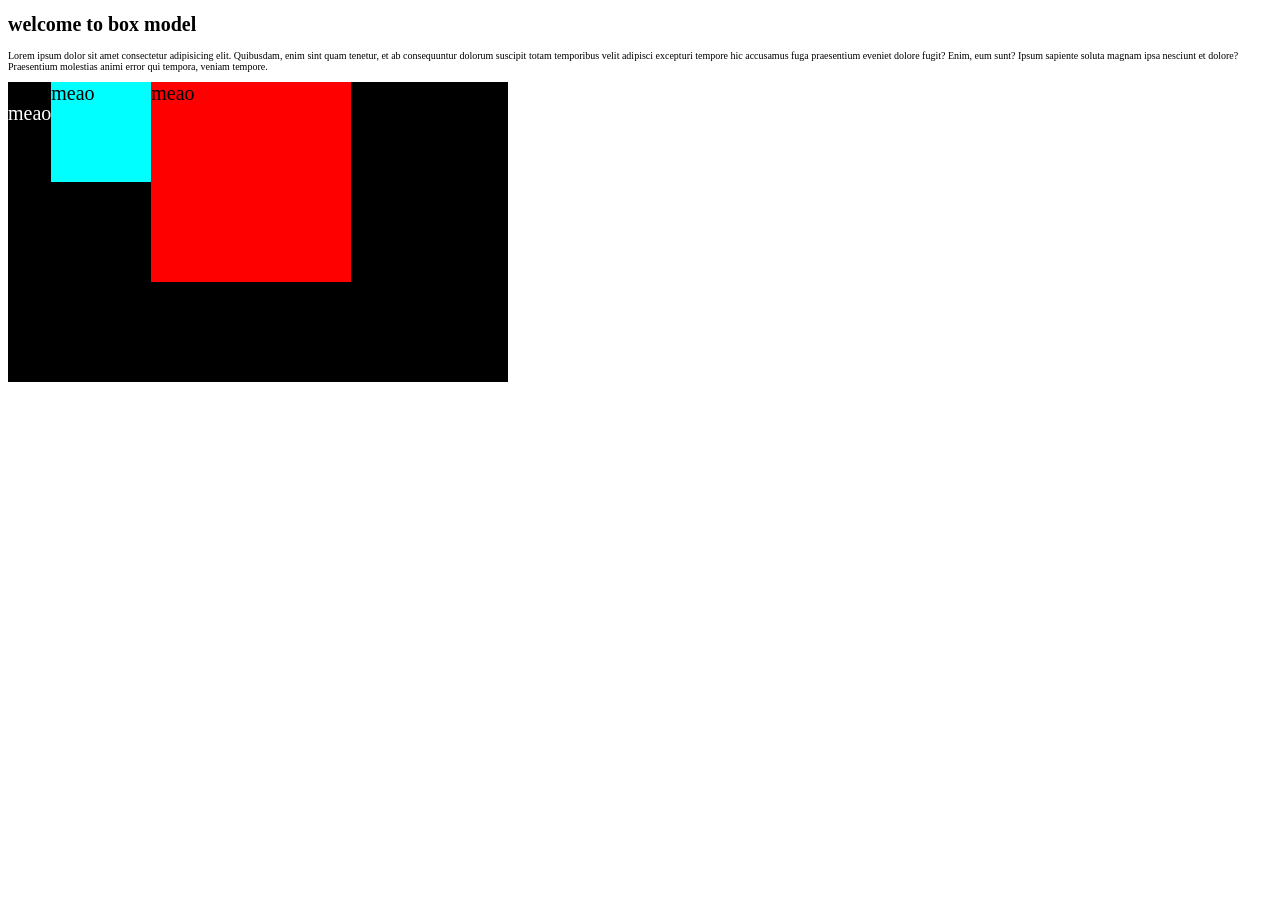
<file: lecture15/index.html>
<!DOCTYPE html>
<html lang="en">
<head>
    <meta charset="UTF-8">
    <meta name="viewport" content="width=device-width, initial-scale=1.0">
    <title>box sizing</title>
 <link rel="stylesheet" href="style.css">
</head>
<body>
    <h1>welcome to box model</h1>
    <p>Lorem ipsum dolor sit amet consectetur adipisicing elit. Quibusdam, enim sint quam tenetur, et ab consequuntur dolorum suscipit totam temporibus velit adipisci excepturi tempore hic accusamus fuga praesentium eveniet dolore fugit? Enim, eum sunt? Ipsum sapiente soluta magnam ipsa nesciunt et dolore? Praesentium molestias animi error qui tempora, veniam tempore.</p>
    <div id="parent"><p >meao</p>
    
        <div id="child1">meao</div>
        <div id="child2">meao</div>
    </div>
</body>
</html>
</file>
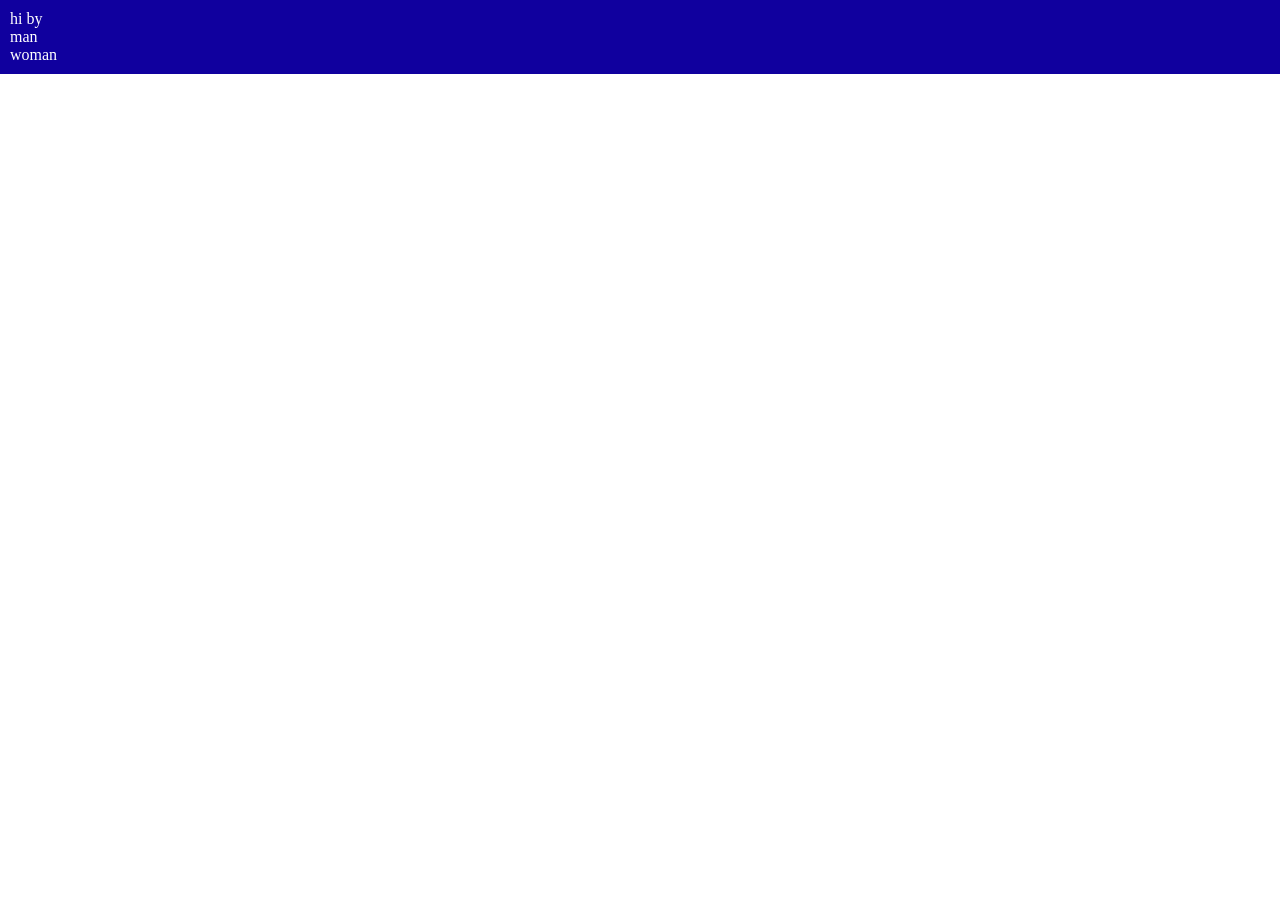
<file: lecture16/index.html>
<!DOCTYPE html>
<html lang="en">

<head>
    <meta charset="UTF-8">
    <meta name="viewport" content="width=device-width, initial-scale=1.0">
    <title>Document</title>
</head>
<style>
    *{
        margin: 0px;
        padding: 0px;
    }
    #main{
        background-color: rgb(16, 0, 158);
        padding: 10px;
        color: white;
       
    }
    
    #name1{
        display: inline;
    }
    #name2{
        display: inline;
    }
</style>
<body>
    <div id="main">
        <div id="name1">hi </div>
        <div id="name2">by</div>
        <div id="name3">man</div>
        <div id="name4">woman</div>
    </div>
</body>

</html>
</file>
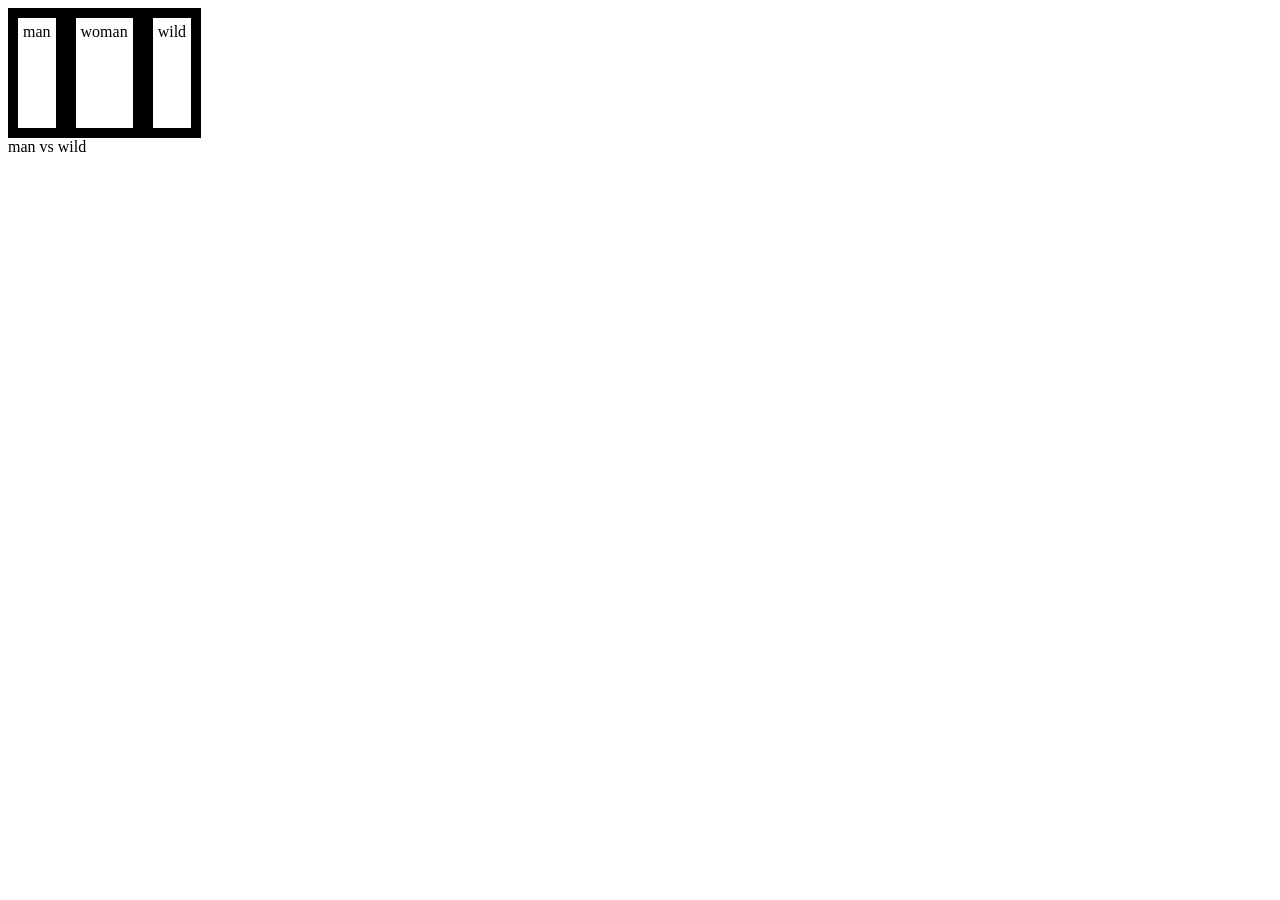
<file: lecture17/index.html>
<!DOCTYPE html>
<html lang="en">

<head>
    <meta charset="UTF-8">
    <meta name="viewport" content="width=device-width, initial-scale=1.0">
    <title>Document</title>
    <link rel="stylesheet" href="style.css">
</head>

<body>
    <header></header>
    <nav></nav>
    <main>
        <aside></aside>
        <aside></aside>
        <footer></footer>
    </main>
    <div id="div"><span id="class1">man </span><span id="class2">woman</span><span id="class3"> wild</span></div>
    <span id="span"><span id="id1">man </span><span id="id2">vs</span><span id="id3"> wild</span></span>
</body>

</html>
</file>
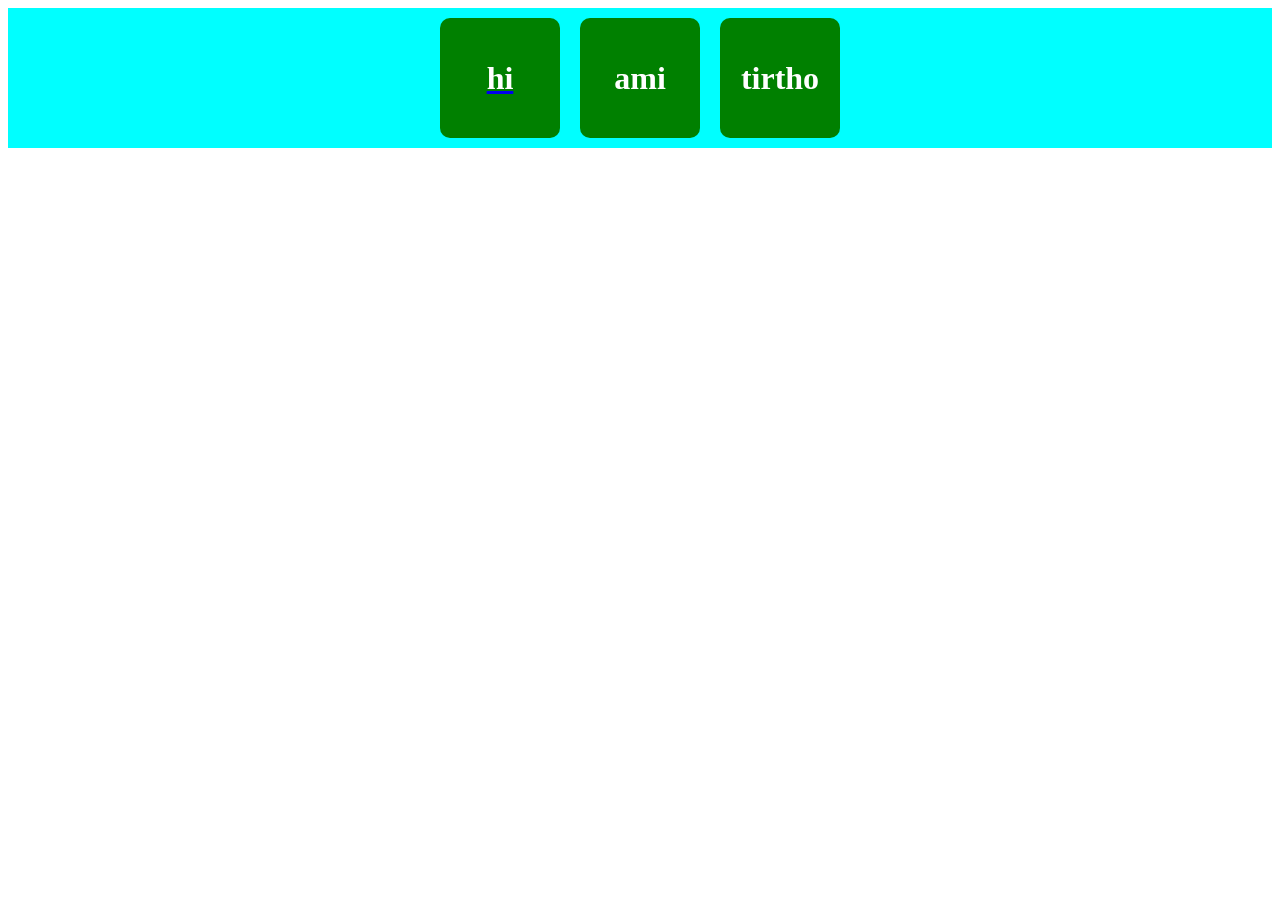
<file: lecture46/index.html>
<!DOCTYPE html>
<html lang="en">

<head>
    <meta charset="UTF-8">
    <meta name="viewport" content="width=device-width, initial-scale=1.0">
    <title>Document</title>
    <link rel="stylesheet" href="style.css">
</head>

<body>
    <div id="parent">
       <a href="https://www.facebook.com/zerox1234" target="_blank"> <div id="child"><h1>hi</h1></div></a>
        <div id="child"><h1>ami</h1></div>
        <div id="child"><h1>tirtho</h1></div>
    </div>
</body>

</html>
</file>
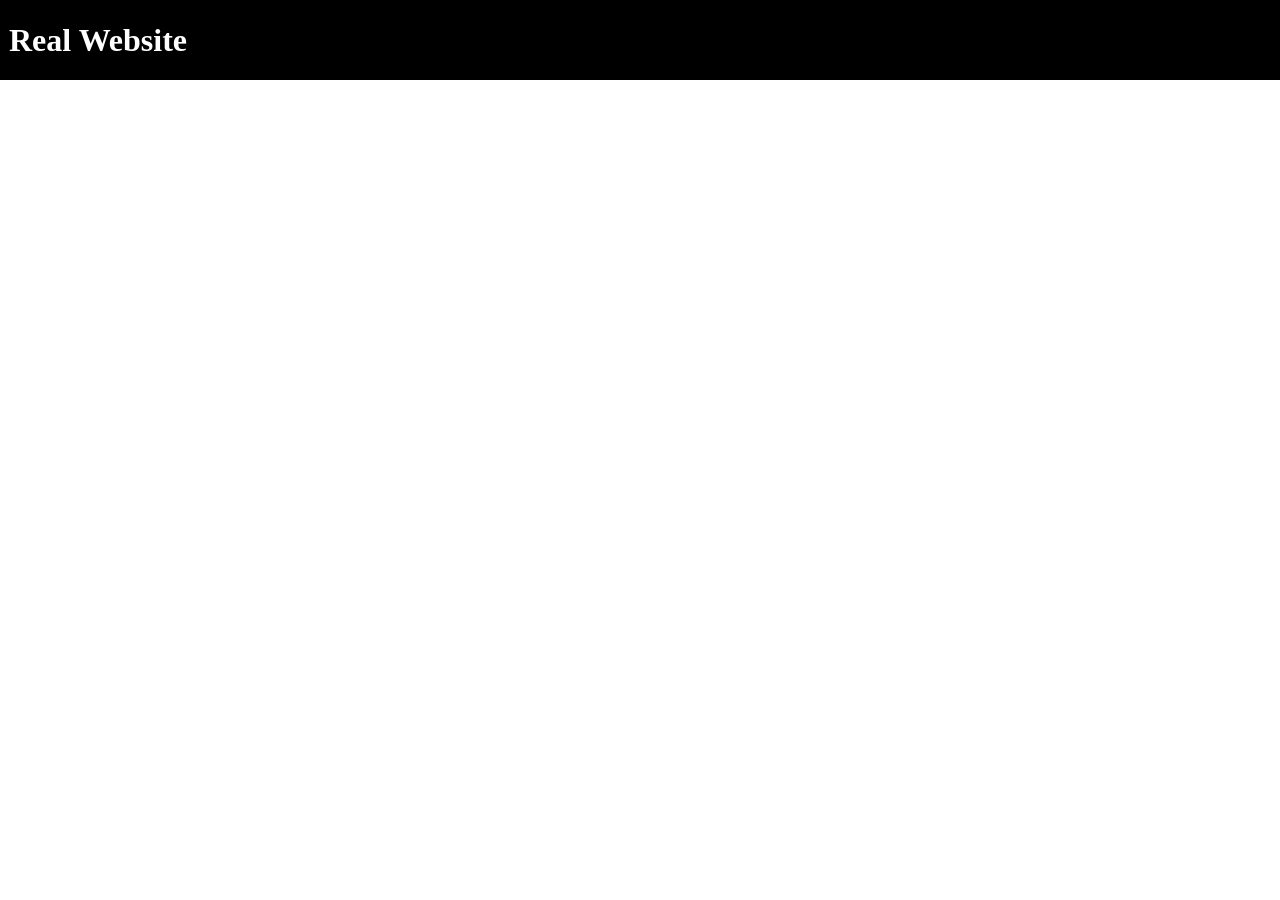
<file: real-website/index.html>
<!DOCTYPE html>
<html lang="en">
<head>
    <meta charset="UTF-8">
    <meta name="viewport" content="width=device-width, initial-scale=1.0">
    <title>Document</title>
    <link rel="stylesheet" href="style.css">
</head>
<body>
    <header><h1>Real Website</h1></header>
    <nav></nav>
    <main></main>
    <footer></footer>
</body>
</html>
</file>
<file: lecture15/style.css>
html {
    font-size: 10px;
    
}

#parent {
    font-size: 20px;
    width: 500px;
    height: 300px;
    background-color: black;
    display: flex;
}
div>p{
    color: white;
}
#child1 {
    width: 10rem;
    height: 10rem;
    background-color: aqua;
}

#child2 {
    width: 10em;
    height: 10em;
    background-color: red;
}
</file>
<file: lecture17/style.css>
div>span{
   display: inline-block;
   height: 100px;
   border: 10px solid black;
   width: auto;
   padding: 5px;
   
}
</file>
<file: lecture46/style.css>
#child{
    height: 100px;
    width: 100px;
    background-color: green;
    padding: 10px;
    margin: 10px;
    display: flex;
    justify-content: center;
    align-items: center;
    color: white;
    border-radius: 10px;
}
#child:hover{
    background-color: red;
}
#parent{
    background-color: aqua;
    height: auto;
    width: auto;
    display: flex;
    align-items: center;
    justify-content: center;
}
</file>
<file: real-website/style.css>
*{
    margin: 0px;
    padding: 0px;
}
header{
    background-color: black;
    color: white;
    box-sizing: border-box;
    height: 80px;
    display: flex;
    padding-left: 9px;
}
h1{
    display: flex;
    justify-content: center;
    align-items: center;
}
</file>
